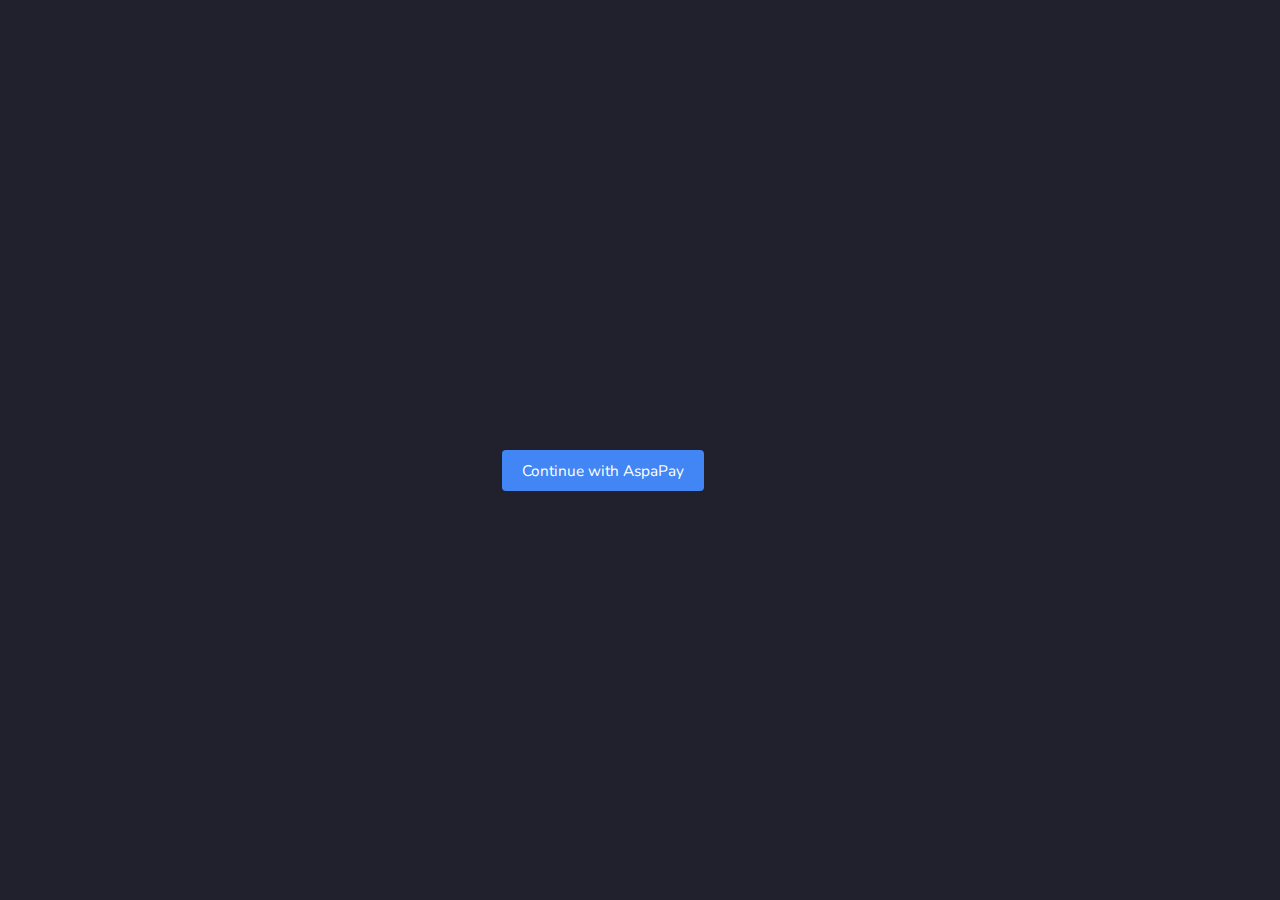
<file: index.html>
<!DOCTYPE html>
<html>
  <head>
    <link rel="stylesheet" type="text/css" href="styles.css" />
    <!-- Google fonts -->
    <link rel="preconnect" href="https://fonts.googleapis.com" />
    <link rel="preconnect" href="https://fonts.gstatic.com" crossorigin />
    <link
      href="https://fonts.googleapis.com/css2?family=Nunito+Sans:ital,wght@1,300&family=Nunito:ital,wght@0,400;0,500;0,600;0,700;0,800;1,400&display=swap"
      rel="stylesheet"
    />
  </head>

  <body>
    <button id="continueButton">Continue with AspaPay</button>

    <div class="modal-container" id="modal-container">
      <section class="modal-content">
        <div class="modal-header">
          <h2 class="logo">AspaPay</h2>
          <p class="close">&times;</p>
        </div>

        <div class="summary">
          <h4 class="summary-text">Summary:</h4>
          <p class="email">Michael@gmail.com</p>
          <p class="amount">₦5,000</p>
        </div>

        <div class="modal-body">
          <p class="pay-with-text">Pay with:</p>
          <div class="button-wrapper">
            <button class="option-card active-card">card</button>
            <button class="option-card">bank transfer</button>
            <button class="option-card">USSD</button>
          </div>

          <div class="card-details">
            <div class="card-row">
              <label for="" class="card-label" id="nameOnCard"
                >name on card</label
              >
              <input
                type="text"
                class="card-input"
                placeholder="Michael J. Ross"
                onfocus="addFocusBorder(this.parentNode)"
                onblur="removeFocusBorder(this.parentNode)"
              />
            </div>
            <!-- <p>name error</p> -->

            <div class="card-row">
              <label for="" class="card-label">card number</label>
              <input
                type="text"
                class="card-input"
                placeholder="0000 0000 0000 0000"
                id="card-input"
                onfocus="addFocusBorder(this.parentNode)"
                onblur="removeFocusBorder(this.parentNode)"
              />
            </div>
            <!-- <p>card number error</p> -->

            <div class="card-row-last">
              <div class="expiry-input">
                <label for="" class="card-label">card expiry</label>
                <input
                  type="text"
                  class="card-input"
                  placeholder="08/25"
                  id="expiryDate"
                  onfocus="addFocusBorder(this.parentNode)"
                  onblur="removeFocusBorder(this.parentNode)"
                />
                <!-- <p>card expiry error</p> -->
              </div>
              <div class="cvv-input">
                <label for="" class="card-label">CVV</label>
                <input
                  type="text"
                  class="card-input"
                  placeholder="124"
                  id="cvv"
                  onfocus="addFocusBorder(this.parentNode)"
                  onblur="removeFocusBorder(this.parentNode)"
                />
                <!-- <p>cvv error</p> -->
              </div>
            </div>

            <div>
              <button class="submit-button" type="submit">pay ₦5,000</button>
            </div>
          </div>
        </div>
      </section>
    </div>
  </body>

  <script src="./scripts.js"></script>
</html>
</file>
<file: styles.css>
* {
  box-sizing: border-box;
  padding: 0;
  margin: 0;
  border: none;
  font-family: "Nunito", sans-serif;
}

html {
  font-size: 14px;
}

body {
  min-height: 100vh;
  width: 100%;
  display: flex;
  justify-content: center;
  align-items: center;
  background-color: #20212c;
}

#continueButton  {
  position: absolute;
  top: 50%;
  right: 45%;
  background-color: #4285f4;
  color: #ffffff;
  padding: 10px 20px;
  font-size: 1.1rem;
  border: none;
  border-radius: 4px;
  cursor: pointer;
  min-width: fit-content;
  text-decoration: none;
}

.modal-container {
  height: 100vh;
  width: 100vw;
  margin: auto;
  display: flex;
  justify-content: center;
  align-items: center;
  position: relative;
  opacity: 0;
  transition: opacity 0.5s, transform 0.5s;
  transform: scale(0);
  background-color: transparent;
}

.modal-container.slide-down {
  opacity: 1;
  transform: scale(1);
}

.modal-content {
  padding: 4px;
  width: 30%;
  height: fit-content;
  min-height: 80%;
  margin: auto;
  align-self: center;
  background-color: #f7f7f7;
}

.modal-header {
  display: flex;
  align-items: center;
  justify-content: space-between;
  padding: 8px;
  padding-top: 8px;
  border-bottom: 1px solid #d3dce6;
}

.logo {
  font-size: 2rem;
  font-weight: bold;
  font-style: italic;
  color: #2a5885;
}

.amount {
  font-size: 1.4rem;
  /* font-weight: bold; */
  color: #2a5885;
}

.close {
  text-align: right;
  margin: 6px;
  margin-right: 10px;
  font-size: 2rem;
  cursor: pointer;
  color: #a5a5a5;
  font-weight: bold;
}

.summary {
  border-bottom: 1px solid #d3dce6;
  padding: 10px;
}

.summary-text {
  color: #a5a5a5;
  margin-bottom: 4px;
  font-weight: bold;
  font-size: 1.1rem;
}

.email {
  color: #2a5885;
  font-style: italic;
  font-weight: bold;
  font-size: 1.1rem;
}

.modal-body {
  padding: 12px 24px;
}

.pay-with-text {
  font-weight: bold;
  font-size: 1.1rem;
  color: #a5a5a5;
}

.button-wrapper {
  margin: 8px 0px;
  display: flex;
  justify-content: space-between;
  align-items: center;
}

.option-card {
  width: 25%;
  height: 42px;
  padding: 24px;
  display: flex;
  justify-content: center;
  align-items: center;
  cursor: pointer;
  text-transform: capitalize;
  box-shadow: 0 2px 5px rgba(0, 0, 0, 0.1);
  font-size: 1rem;
  font-weight: 500;
  color: #2a5885;
  border-radius: 3px;
  opacity: 0.8;
}

.active-card {
  padding: 32px;
  background-color: #2a5885;
  color: #fff;
  opacity: 0.8;
}

.active-card:hover,
.option-card:hover {
  opacity: 1;
}

.active-card:hover {
  background-color: #2a5885;
  color: #fff;
}

.card-details {
  margin: 16px 0px;
}

.card-row:first-of-type {
  margin-top: 20px;
}

.card-row {
  margin-bottom: 20px;
  display: flex;
  flex-direction: column;
  padding: 6px;
  height: 64px;
  border: 1px solid #e3e3e3;
  font-size: 1rem;
  border-radius: 4px;
  font-weight: 400;
  text-transform: capitalize;
  background-color: #f5f5f5;
  color: #2a5885;
  transition: border 0.2s linear;
}

.card-input {
  height: 70%;
  /* padding: 8px; */
  border: none;
  outline: none;
  background-color: #f7f7f7;
  width: 100%;
  color: #8a758a;
  font-size: 1.2rem;
}

.card-input::placeholder {
  opacity: 0.6;
}

.card-row-last {
  display: flex;
  flex-direction: row;
  gap: 12px;
  background-color: #f7f7f7;
  color: #2a5885;
}

.expiry-input,
.cvv-input {
  padding: 6px;
  width: 50%;
  height: 64px;
  border: 1px solid #e3e3e3;
  font-size: 1rem;
  border-radius: 4px;
  font-weight: 400;
  text-transform: capitalize;
  color: #2a5885;
  background-color: #f7f7f7;
  transition: border 0.2s linear;
}

.focused {
  border: 2px solid #2a5885;
}

.submit-button {
  width: 100%;
  margin: 24px auto 0px;
  padding: 10px;
  font-size: 1.1rem;
  background-color: #2a5885;
  color: #fff;
  border: none;
  cursor: pointer;
  border-radius: 4px;
  text-transform: capitalize;
  opacity: 0.8;
}

.submit-button:hover {
  opacity: 1;
}
</file>
